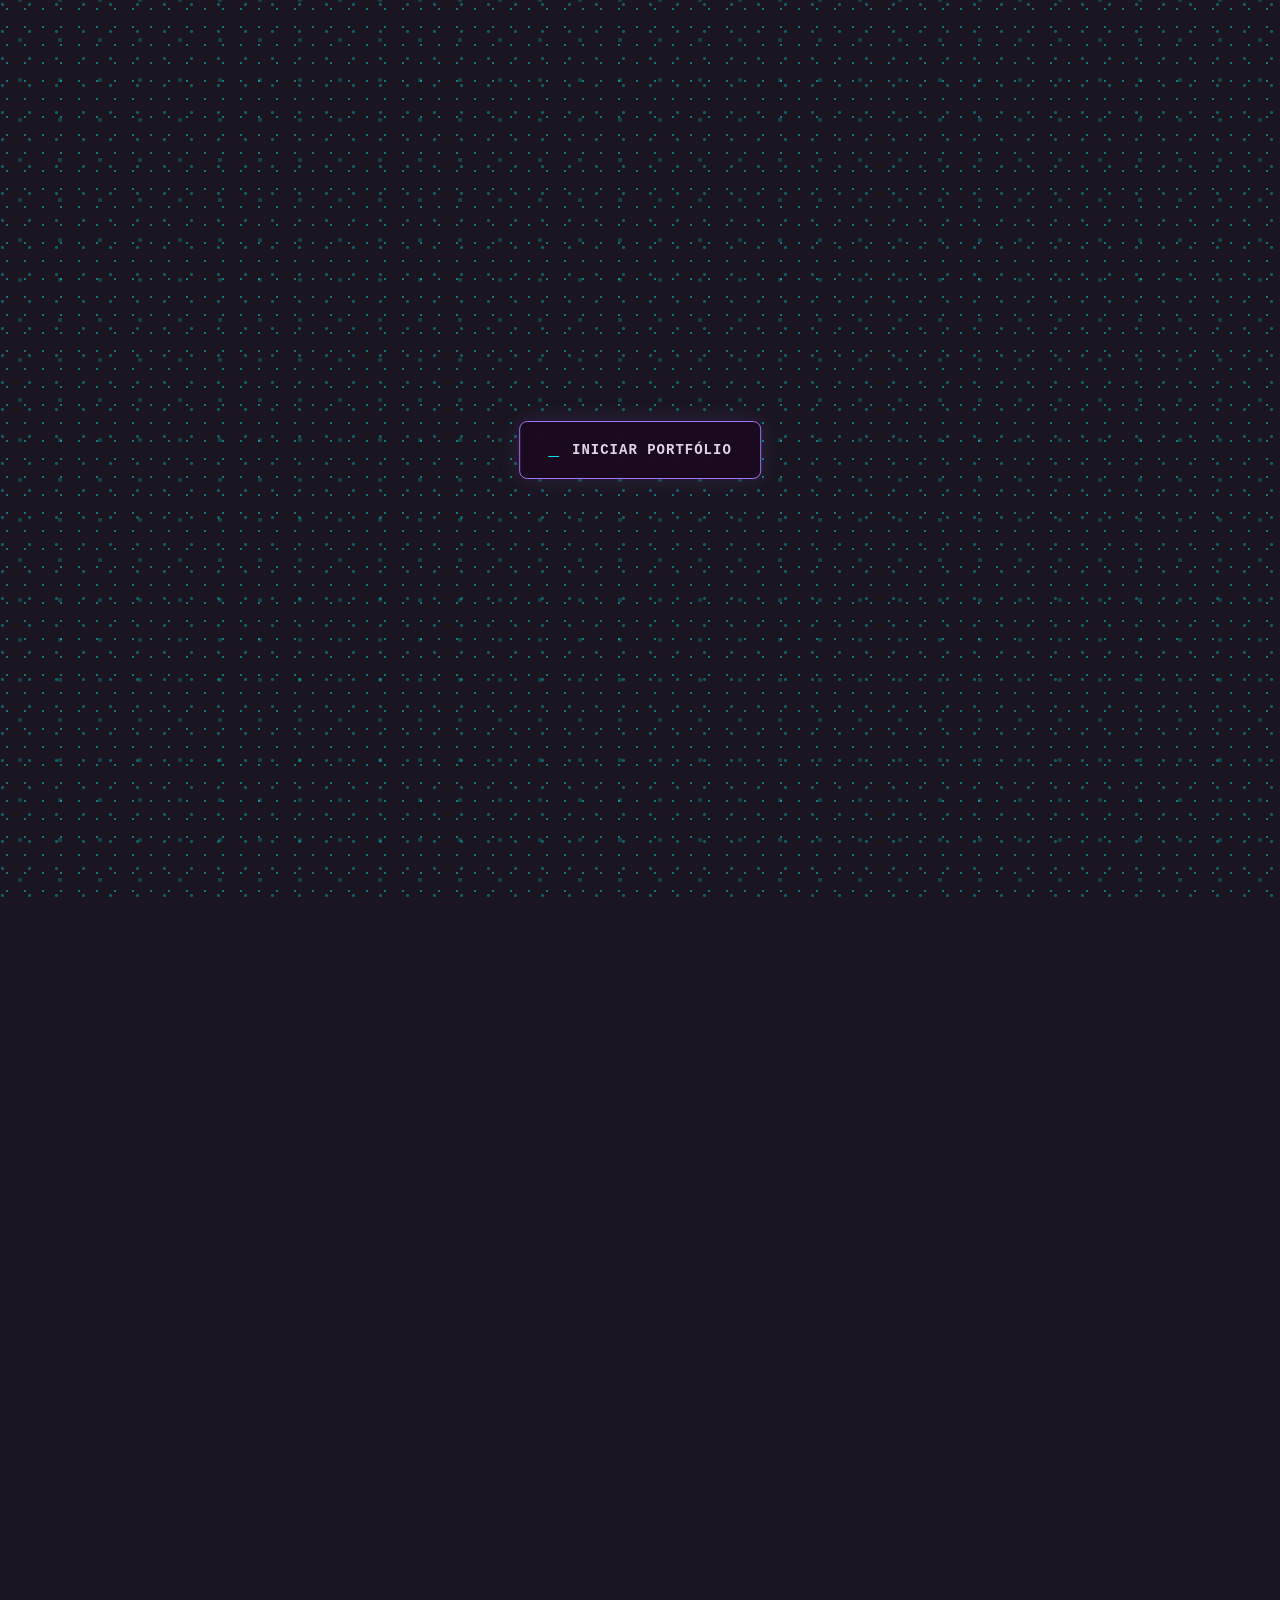
<file: index.html>
<!DOCTYPE html>
<html lang="pt-BR">
<head>
    <meta charset="UTF-8">
    <meta name="viewport" content="width=device-width, initial-scale=1.0">
    <title>Portfólio | Luiz Otávio</title>
    <link rel="stylesheet" href="style.css">
</head>
<body>

    <div class="background" id="background">
        <div class="rain-layer layer1"></div>
        <div class="rain-layer layer2"></div>
        <div class="rain-layer layer3"></div>
    </div>

    <button id="startBtn" class="start-btn">
        <span class="btn-symbol">_</span>
        INICIAR PORTFÓLIO
    </button>

    <main class="portfolio-container portfolio-hidden" id="portfolio">  

<header class="header">
    <nav class="nav-links">
        <a href="#sobre">Sobre Mim</a>
        <a href="#habilidades">Skills</a>
        <a href="#contato">Contato</a>
        <a href="#cadastro">Cadastro</a>
    </nav>

    <button
        id="themeToggle"
        class="theme-toggle"
        type="button"
        aria-label="Ativar modo claro"
        title="Alternar tema"
    >
        <img src="ideia-criativa.png" alt="Ícone de sol" class="theme-icon">
    </button>
</header>

        <section class="profile-section">
            <h1 class="main-title">// Luiz Otávio</h1>
            <div class="avatar-placeholder">
                <span>[ Foto ]</span>
            </div>
        </section>

        <section id="sobre" class="section-box">
            <h2>// Sobre Mim</h2>
            <div class="content-card">
                <p>
                    Olá, sou o Luiz Otávio, tenho 16 anos,
                    sou estudante do colégio técnico COTEMIG.
                    Atualmente estou no 2º ano do ensino médio,
                    planejo seguir na lógica de programação.
                    Tenho maior familiarização com C#.
                </p>
            </div>
        </section>

        <section id="habilidades" class="skills-section">
            <div class="skills-column">
                <h2>// Habilidades Técnicas</h2>
                <div class="content-card">
                    <ul>
                        <li><strong>HTML</strong> - Intermediário</li>
                        <li><strong>CSS</strong> - Intermediário</li>
                        <li><strong>JS</strong> - Básico</li>
                        <li><strong>C#</strong> - Intermediário</li>
                    </ul>
                </div>
            </div>

            <div class="skills-column">
                <h2>// Habilidades</h2>
                <div class="content-card">
                    <ul>
                        <li>Inglês - Avançado</li>
                        <li>Games</li>
                        <li>Oratória focada</li>
                        <li>Bom raciocínio</li>
                    </ul>
                </div>
            </div>
        </section>

        <section id="contato" class="section-box">
            <h2>// Entre em Contato</h2>
            <div class="content-card contact-card">
                <a href="#" class="contact-link">
                    <img src="linkedin.png" alt="LinkedIn" class="icon">
                    <a target="_blank" rel="noopener noreferrer">LinkedIn</a>
                </a>
                <a href="#" class="contact-link">
                    <img src="github.png" alt="GitHub" class="icon"
                     target="_blank" rel="noopener noreferrer"><a href="https://github.com/LuizBiten">GitHub</a>
                </a>
                <a href="#" class="contact-link">
                    <img src="gmail.png" alt="Gmail" class="icon">
                    Gmail
                </a>
            </div>
        </section>

        <section id="cadastro" class="section-box">
            <h2>// Formulário de Cadastro</h2>
            <div class="content-card cadastro-card">
                <form id="meuFormulario">
                    <div class="form-group full-width">
                        <label for="nome">Nome completo:</label>
                        <input
                            type="text"
                            id="nome"
                            name="nome"
                            placeholder="Digite seu nome"
                            autocomplete="name"
                            required
                        >
                    </div>

                    <div class="form-group full-width">
                        <label for="endereco">Endereço:</label>
                        <input
                            type="text"
                            id="endereco"
                            name="endereco"
                            placeholder="Rua, número e bairro"
                            autocomplete="street-address"
                            required
                        >
                    </div>

                    <div class="form-group">
                        <label for="cep">CEP:</label>
                        <input
                            type="text"
                            id="cep"
                            name="cep"
                            placeholder="00000-000"
                            maxlength="9"
                            inputmode="numeric"
                            autocomplete="postal-code"
                            required
                        >
                    </div>

                    <div class="form-group">
                        <label for="cpf">CPF:</label>
                        <input
                            type="text"
                            id="cpf"
                            name="cpf"
                            placeholder="000.000.000-00"
                            maxlength="14"
                            inputmode="numeric"
                            required
                        >
                    </div>

                    <div class="form-group">
                        <label for="telefone">Telefone:</label>
                        <input
                            type="tel"
                            id="telefone"
                            name="telefone"
                            placeholder="(31) 99999-9999"
                            maxlength="15"
                            inputmode="tel"
                            autocomplete="tel"
                            required
                        >
                    </div>

                    <div class="form-group">
                        <label for="cnpj">CNPJ (opcional):</label>
                        <input
                            type="text"
                            id="cnpj"
                            name="cnpj"
                            placeholder="00.000.000/0000-00"
                            maxlength="18"
                            inputmode="numeric"
                        >
                    </div>

                    <button type="submit" class="cadastro-btn">
                        Enviar cadastro
                    </button>

                    <div id="mensagem-sucesso" role="status" aria-live="polite">
                        Cadastro validado com sucesso!
                    </div>
                </form>
            </div>
        </section>

        <footer class="footer">
            <div class="footer-content">
                <div class="footer-tag">+55 31 9 7305-0450/</div>

            <div class="footer-header">
                <div class="footer-buttons">
                    <span></span>
                    <span></span>
                    <span></span>
                </div>

                <div class="footer-decorations">
                    <span></span>
                    <span></span>
                    <span></span>
                </div>
            </div>
        </footer>

    </main>

    <script src="script.js"></script>
</body>
</html>
</file>
<file: style.css>
* {
    margin: 0;
    padding: 0;
    box-sizing: border-box;
    font-family: 'Courier New', Courier, monospace;
}

html {
    scroll-behavior: smooth;
}

body {
    min-height: 100vh;
    padding: 20px 10px;
    background: #1a1520;
    color: #e0d5eb;
    display: flex;
    justify-content: center;
    align-items: flex-start;
    position: relative;
    isolation: isolate;
}

.background {
    position: fixed;
    inset: 0;
    z-index: -1;
    overflow: hidden;
    pointer-events: none;
    opacity: 1;
    clip-path: inset(50% 0 50% 0);
    animation: expandBackground 1.5s cubic-bezier(.16, 1, .3, 1) forwards;
}

@keyframes expandBackground {
    from {
        clip-path: inset(50% 0 50% 0);
    }

    to {
        clip-path: inset(0 0 0 0);
    }
}

.rain-layer {
    position: absolute;
    inset: -100%;
    width: 300%;
    height: 300%;
    background-repeat: repeat;
    pointer-events: none;
    will-change: transform;
}

.layer1 {
    background-image: radial-gradient(#00ffff70 1px, transparent 1.5px);
    background-size: 18px 18px;
    animation: rain-fall 5s linear infinite;
}

.layer2 {
    background-image: radial-gradient(#00ffff50 1.2px, transparent 1.8px);
    background-size: 27px 27px;
    animation: rain-fall 8s linear infinite;
}

.layer3 {
    background-image: radial-gradient(#00ffff30 2px, transparent 2.5px);
    background-size: 40px 40px;
    animation: rain-fall 12s linear infinite;
}

@keyframes rain-fall {
    from {
        transform: translate3d(0, -10%, 0);
    }

    to {
        transform: translate3d(0, 10%, 0);
    }
}

.start-btn {
    position: fixed;
    top: 50%;
    left: 50%;
    transform: translate(-50%, -50%);
    z-index: 100;
    display: flex;
    align-items: center;
    justify-content: center;
    gap: 12px;
    padding: 18px 28px;
    border: 1px solid #a370f7;
    border-radius: 8px;
    background: rgba(28, 10, 33, 0.96);
    color: #e0d5eb;
    font-size: 14px;
    font-weight: bold;
    letter-spacing: 1px;
    white-space: nowrap;
    cursor: pointer;
    box-shadow: 0 0 25px rgba(163, 112, 247, 0.15);
    transition: opacity 0.4s ease, border-color 0.3s ease, box-shadow 0.3s ease;
}

.btn-symbol {
    color: #00ffff;
    font-size: 18px;
}

.start-btn:hover {
    border-color: #00ffff;
    box-shadow: 0 0 30px rgba(0, 255, 255, 0.2);
}

.start-btn.hidden {
    opacity: 0;
    pointer-events: none;
}

.portfolio-container {
    position: relative;
    z-index: 1;
    width: 100%;
    max-width: 450px;
    background-color: rgba(37, 27, 48, 0.92);
    backdrop-filter: blur(3px);
    -webkit-backdrop-filter: blur(3px);
    border-radius: 12px;
    padding: 25px;
    box-shadow: 0 10px 30px rgba(0, 0, 0, 0.5);
    border: 1px solid #3d2b52;
    transform-origin: center center;
}

.portfolio-container.portfolio-hidden {
    opacity: 0;
    visibility: hidden;
    transform: scale(0);
}

.portfolio-container.portfolio-visible {
    visibility: visible;
    animation: portfolioExpand 1.2s cubic-bezier(.16, 1, .3, 1) forwards;
}

@keyframes portfolioExpand {
    0% {
        opacity: 0;
        transform: scale(0);
    }

    60% {
        opacity: 1;
    }

    100% {
        opacity: 1;
        transform: scale(1);
    }
}

.header {
    display: flex;
    justify-content: space-between;
    align-items: center;
    gap: 10px;
    margin-bottom: 30px;
    font-size: 14px;
}

.nav-links {
    display: flex;
    flex-wrap: wrap;
    gap: 10px;
}

.nav-links a {
    color: #a370f7;
    text-decoration: none;
    transition: color 0.2s;
}

.nav-links a:hover {
    color: #d1b3ff;
    text-decoration: underline;
}

.profile-section {
    margin-bottom: 30px;
}

.main-title {
    font-size: 22px;
    color: #e0d5eb;
    margin-bottom: 15px;
}

.avatar-placeholder {
    width: 140px;
    height: 180px;
    background-color: #0b0710;
    border-radius: 6px;
    display: flex;
    justify-content: center;
    align-items: center;
    color: #4a3b5c;
    border: 1px solid #3d2b52;
}

h2 {
    font-size: 16px;
    color: #e0d5eb;
    margin-bottom: 10px;
}

.content-card {
    background-color: #6332a8;
    border-radius: 8px;
    padding: 15px;
    margin-bottom: 25px;
    box-shadow: inset 0 1px 3px rgba(255, 255, 255, 0.1);
}

.content-card p {
    font-size: 14px;
    line-height: 1.5;
    color: #ffffff;
}

.skills-section {
    display: flex;
    flex-direction: column;
    gap: 10px;
}

.content-card ul {
    list-style: none;
}

.content-card li {
    font-size: 14px;
    margin-bottom: 8px;
    color: #ffffff;
}

.content-card li:last-child {
    margin-bottom: 0;
}

.contact-card {
    display: flex;
    flex-direction: column;
    gap: 12px;
}

.contact-link {
    color: #ffffff;
    text-decoration: none;
    font-size: 15px;
    display: flex;
    align-items: center;
    width: fit-content;
}

.contact-link:hover {
    text-decoration: underline;
    opacity: 0.9;
}

.contact-link .icon {
    margin-right: 10px;
}

.cadastro-card {
    background-color: rgba(37, 20, 52, 0.95);
    border: 1px solid #7546a8;
    padding: 20px;
}

#meuFormulario {
    display: grid;
    grid-template-columns: repeat(2, minmax(0, 1fr));
    gap: 18px;
}

.form-group {
    display: flex;
    flex-direction: column;
    min-width: 0;
}

.form-group.full-width {
    grid-column: 1 / -1;
}

.form-group label {
    font-size: 13px;
    font-weight: bold;
    color: #d1b3ff;
    margin-bottom: 8px;
}

.form-group input {
    width: 100%;
    min-width: 0;
    padding: 12px;
    border: 1px solid #4b3562;
    border-radius: 6px;
    background-color: #160d20;
    color: #ffffff;
    font-size: 13px;
    outline: none;
    transition: border-color 0.25s ease, box-shadow 0.25s ease, background-color 0.25s ease;
}

.form-group input::placeholder {
    color: #8e7b9e;
}

.form-group input:focus {
    border-color: #00ffff;
    box-shadow: 0 0 10px rgba(0, 255, 255, 0.15);
    background-color: #1c1028;
}

.form-group input.invalid {
    border-color: #ff7070;
    box-shadow: 0 0 6px rgba(255, 80, 80, 0.15);
}

.cadastro-btn {
    grid-column: 1 / -1;
    width: 100%;
    padding: 13px;
    border: 1px solid #00ffff;
    border-radius: 6px;
    background-color: #382052;
    color: #00ffff;
    font-size: 14px;
    font-weight: bold;
    letter-spacing: 1px;
    cursor: pointer;
    transition: background-color 0.25s ease, color 0.25s ease, box-shadow 0.25s ease;
}

.cadastro-btn:hover {
    background-color: #00ffff;
    color: #160d20;
    box-shadow: 0 0 18px rgba(0, 255, 255, 0.25);
}

#mensagem-sucesso {
    display: none;
    grid-column: 1 / -1;
    padding: 14px;
    border: 1px solid #00bfa5;
    border-radius: 6px;
    background-color: rgba(0, 191, 165, 0.12);
    color: #75ffe5;
    text-align: center;
    font-size: 13px;
    font-weight: bold;
    line-height: 1.5;
}

#mensagem-sucesso.visivel {
    display: block;
}

.footer {
    width: 100%;
    margin-top: 5px;
    display: flex;
    flex-direction: column;
    background-color: #231f20;
    border: 1px solid #333;
    border-radius: 8px;
    overflow: hidden;
    box-shadow: 0 10px 30px rgba(0, 0, 0, 0.4);
}

.footer-content {
    background-color: #1c0a21;
    padding: 20px 12px;
    text-align: center;
    border-bottom: 2px solid #343131;
}

.footer-tag {
    display: inline-block;
    background-color: #0b0710;
    padding: 6px 18px;
    border-radius: 20px;
    font-size: 14px;
    color: #a370f7;
    border: 1px solid #3d2b52;
    margin-bottom: 12px;
    transition: color 0.3s ease;
}

.footer-tag:hover {
    color: #00ffff;
}

.footer-content p {
    color: #c9b7d5;
    font-size: 12px;
    line-height: 1.8;
}

.footer-header {
    background-color: #343131;
    height: 40px;
    display: flex;
    justify-content: space-between;
    align-items: center;
    padding: 0 15px;
}

.footer-buttons {
    display: flex;
    gap: 6px;
}

.footer-buttons span {
    width: 12px;
    height: 12px;
    background-color: #7b7b7b;
    border-radius: 50%;
    display: inline-block;
}

.footer-decorations {
    display: flex;
    gap: 4px;
}

.footer-decorations span {
    width: 4px;
    height: 20px;
    background-color: #1a1a1a;
    border-radius: 2px;
}

@media (max-width: 480px) {
    body {
        padding: 12px 8px;
    }

    .portfolio-container {
        padding: 18px;
    }

    .header {
        align-items: flex-start;
    }

    .nav-links {
        gap: 8px;
    }

    .nav-links a {
        font-size: 12px;
    }

    .start-btn {
        padding: 16px 20px;
        font-size: 12px;
    }

    .cadastro-card {
        padding: 14px;
    }

    #meuFormulario {
        gap: 14px;
    }

    .form-group input {
        padding: 10px;
        font-size: 12px;
    }

    .form-group label {
        font-size: 12px;
    }

    .cadastro-btn {
        font-size: 13px;
    }

    .footer-content {
        padding: 18px 8px;
    }
}

@media (prefers-reduced-motion: reduce) {
    html {
        scroll-behavior: auto;
    }

    .background {
        animation: none;
        clip-path: inset(0);
    }

    .rain-layer {
        animation: none !important;
    }

    .portfolio-container.portfolio-visible {
        animation: none;
        opacity: 1;
        transform: scale(1);
    }

    .start-btn,
    .form-group input,
    .cadastro-btn {
        transition: none;
    }
}

.icon {
    width: 20px;
    height: 20px;
    object-fit: contain;
}

.theme-toggle {
    flex-shrink: 0;
    width: 38px;
    height: 38px;
    display: flex;
    align-items: center;
    justify-content: center;
    border: 1px solid #a370f7;
    border-radius: 8px;
    background: #160d20;
    color: #ffffff;
    font-size: 18px;
    cursor: pointer;
    transition: 0.3s ease;
}

.theme-toggle:hover {
    border-color: #00ffff;
    box-shadow: 0 0 12px rgba(0, 255, 255, 0.25);
    transform: scale(1.05);
}

body,
.portfolio-container,
.content-card,
.cadastro-card,
.form-group input,
.footer,
.footer-content,
.footer-header,
.footer-tag,
.start-btn,
.theme-toggle {
    transition:
        background-color 0.3s ease,
        color 0.3s ease,
        border-color 0.3s ease,
        box-shadow 0.3s ease;
}

body.light-mode {
    background: #f0f2f8;
    color: #29233a;
}

body.light-mode .portfolio-container {
    background-color: rgba(255, 255, 255, 0.94);
    border-color: #d7c8eb;
    box-shadow: 0 10px 30px rgba(49, 32, 70, 0.12);
}

body.light-mode .main-title,
body.light-mode h2 {
    color: #35234d;
}

body.light-mode .nav-links a {
    color: #7040b5;
}

body.light-mode .nav-links a:hover {
    color: #452078;
}

body.light-mode .avatar-placeholder {
    background-color: #e9e2f3;
    border-color: #d1c0e8;
    color: #765b91;
}

body.light-mode .content-card {
    background-color: #e9ddfa;
    box-shadow: inset 0 1px 3px rgba(80, 40, 120, 0.08);
}

body.light-mode .content-card p,
body.light-mode .content-card li {
    color: #30243d;
}

body.light-mode .contact-link {
    color: #55318a;
}

body.light-mode .contact-link:hover {
    color: #28134b;
}

body.light-mode .cadastro-card {
    background-color: #faf7ff;
    border-color: #d2b8f0;
}

body.light-mode .form-group label {
    color: #62408c;
}

body.light-mode .form-group input {
    background-color: #ffffff;
    color: #29233a;
    border-color: #c9b7df;
}

body.light-mode .form-group input::placeholder {
    color: #92849f;
}

body.light-mode .form-group input:focus {
    background-color: #ffffff;
    border-color: #7040b5;
    box-shadow: 0 0 10px rgba(112, 64, 181, 0.16);
}

body.light-mode .form-group input.invalid {
    border-color: #dc4545;
}

body.light-mode .cadastro-btn {
    background-color: #eee3ff;
    color: #6332a8;
    border-color: #8753c7;
}

body.light-mode .cadastro-btn:hover {
    background-color: #6332a8;
    color: #ffffff;
    box-shadow: 0 0 18px rgba(99, 50, 168, 0.2);
}

body.light-mode #mensagem-sucesso {
    background-color: #e5faf4;
    border-color: #16a085;
    color: #087c66;
}

body.light-mode .footer {
    background-color: #e5e0ea;
    border-color: #d2c8dc;
    box-shadow: 0 10px 30px rgba(49, 32, 70, 0.1);
}

body.light-mode .footer-content {
    background-color: #f4edfc;
    border-bottom-color: #d6ccdf;
}

body.light-mode .footer-tag {
    background-color: #ffffff;
    color: #7040b5;
    border-color: #d7c8eb;
}

body.light-mode .footer-tag:hover {
    color: #008b8b;
}

body.light-mode .footer-content p {
    color: #554765;
}

body.light-mode .footer-header {
    background-color: #ded8e5;
}

body.light-mode .footer-buttons span {
    background-color: #a59aaf;
}

body.light-mode .footer-decorations span {
    background-color: #aaa0b5;
}

body.light-mode .start-btn {
    background: rgba(255, 255, 255, 0.97);
    color: #35234d;
    border-color: #8753c7;
    box-shadow: 0 0 25px rgba(112, 64, 181, 0.15);
}

body.light-mode .start-btn:hover {
    border-color: #008b8b;
    box-shadow: 0 0 25px rgba(0, 139, 139, 0.2);
}

body.light-mode .theme-toggle {
    background-color: #ffffff;
    border-color: #d1b3ff;
}

@media (max-width: 480px) {
    .header {
        flex-wrap: wrap;
        align-items: center;
    }

    .theme-toggle {
        width: 34px;
        height: 34px;
        border-color: #d1b3ff;
    }
}

.theme-icon {
    width: 20px;
    height: 20px;
    object-fit: contain;
}

a {
    text-decoration: none;
    color: inherit;
}
</file>
